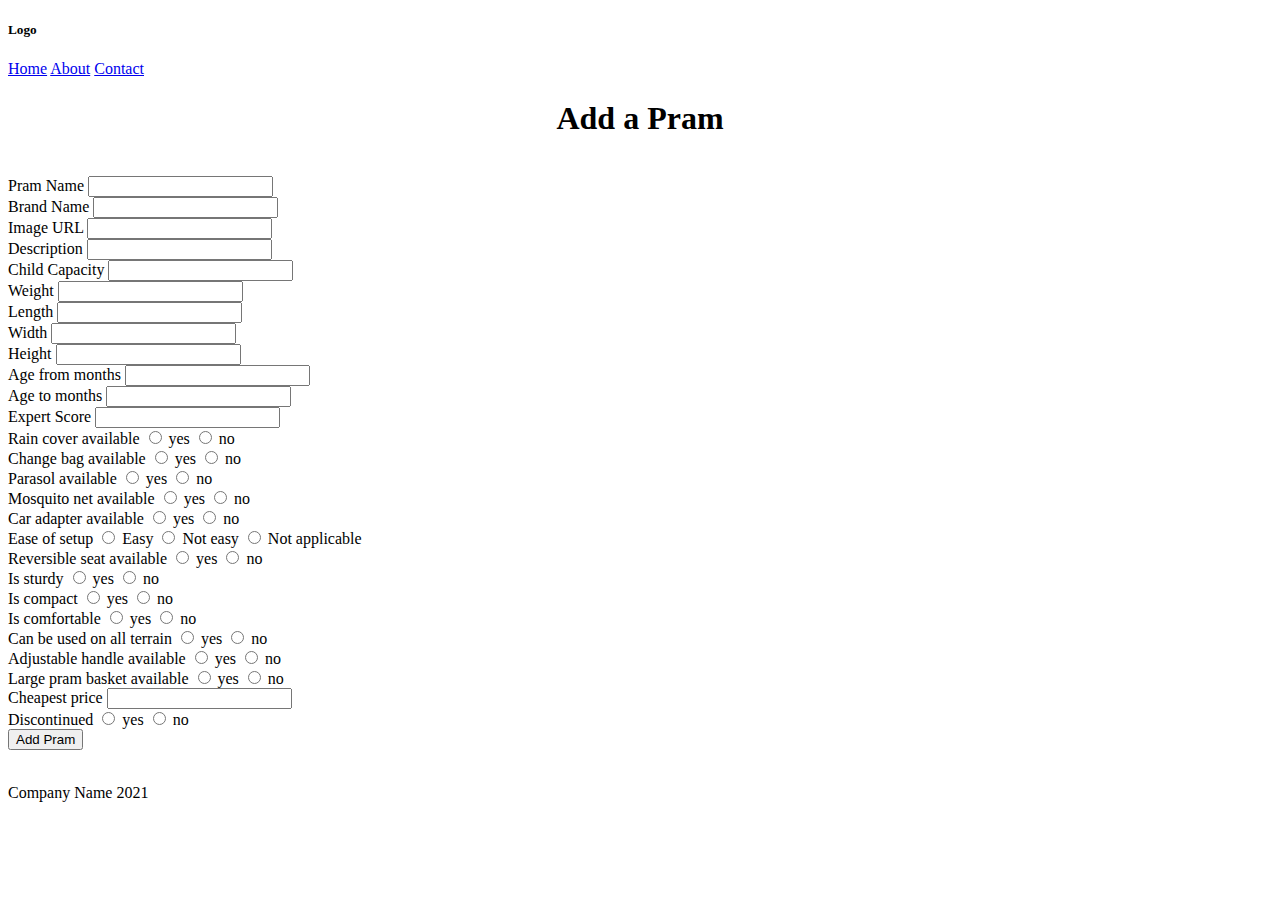
<file: src/main/resources/templates/addPram.html>
<!DOCTYPE html>
<html lang="en" xmlns:th="http://www.thymeleaf.org">
<head>
    <meta charset="UTF-8">
    <title>Add Pram</title>
    <link rel="stylesheet" type="text/css" th:href="@{/webjars/bootstrap/4.5.2/css/bootstrap.min.css}"/>
    <link rel="stylesheet" type="text/css" th:href="@{/style.css}">
</head>
<body>
<div class="d-flex flex-column flex-md-row align-items-center p-3 px-md-4 mb-3 bg-nav border-bottom box-shadow">
    <h5 class="my-0 mr-md-auto font-weight-normal">Logo</h5>
    <nav class="my-2 my-md-0 mr-md-3">
        <a class="p-2 text-dark" href="/">Home</a>
        <a class="p-2 text-dark" href="/about">About</a>
        <a class="p-2 text-dark" href="/contact">Contact</a>
    </nav>
</div>
<div class="questionnaire">
    <h1 align="center">Add a Pram</h1>
    <br>
<form th:action="@{/add}" method="post">

    <label>Pram Name</label>
    <label><input type="text" name="productName"/></label>
    <br>
    <label>Brand Name</label>
    <label><input type="text" name="brandName"></label>
    <br>
    <label>Image URL</label>
    <label><input type="text" name="image"></label>
    <br>
    <label>Description</label>
    <label><input type="text" name="description"></label>
    <br>
    <label>Child Capacity</label>
    <label><input type="number" min="1" name="childCapacity"></label>
    <br>
    <label>Weight</label>
    <label><input type="number" step="0.1" name="weight"></label>
    <br>
    <label>Length</label>
    <label><input type="number" step="0.1" name="length"></label>
    <br>
    <label>Width</label>
    <label><input type="number" step="0.1" name="width"></label>
    <br>
    <label>Height</label>
    <label><input type="number" step="0.1" name="height"></label>
    <br>
    <label>Age from months</label>
    <label><input type="number" min="0" name="ageFromMonths"></label>
    <br>
    <label>Age to months</label>
    <label><input type="number" name="ageToMonths"></label>
    <br>
    <label>Expert Score</label>
    <label><input type="number" step="0.1" name="expertScore"></label>
    <br>
    <label>Rain cover available</label>
    <input type="radio" name="raincoverFlag" value="yes">
    <label>yes</label>
    <input type="radio" name="raincoverFlag" value="no">
    <label>no</label>
    <br>
    <label>Change bag available</label>
    <input type="radio" name="changebagFlag" value="yes">
    <label>yes</label>
    <input type="radio" name="changebagFlag" value="no">
    <label>no</label>
    <br>
    <label>Parasol available</label>
    <input type="radio" name="parasolFlag" value="yes">
    <label>yes</label>
    <input type="radio" name="parasolFlag" value="no">
    <label>no</label>
    <br>
    <label>Mosquito net available</label>
    <input type="radio" name="mosquitonetFlag" value="yes">
    <label>yes</label>
    <input type="radio" name="mosquitonetFlag" value="no">
    <label>no</label>
    <br>
    <label>Car adapter available</label>
    <input type="radio" name="carAdapterFlag" value="yes">
    <label>yes</label>
    <input type="radio" name="carAdapterFlag" value="no">
    <label>no</label>
    <br>
    <label>Ease of setup</label>
    <input type="radio" name="easeOfSetup" value="yes">
    <label>Easy</label>
    <input type="radio" name="easeOfSetup" value="no">
    <label>Not easy</label>
    <input type="radio" name="easeOfSetup" value="null">
    <label>Not applicable</label>
    <br>
    <label>Reversible seat available</label>
    <input type="radio" name="reversibleSeatFlag" value="yes">
    <label>yes</label>
    <input type="radio" name="reversibleSeatFlag" value="no">
    <label>no</label>
    <br>
    <label>Is sturdy</label>
    <input type="radio" name="sturdyFlag" value="yes">
    <label>yes</label>
    <input type="radio" name="sturdyFlag" value="no">
    <label>no</label>
    <br>
    <label>Is compact</label>
    <input type="radio" name="compactFlag" value="yes">
    <label>yes</label>
    <input type="radio" name="compactFlag" value="no">
    <label>no</label>
    <br>
    <label>Is comfortable</label>
    <input type="radio" name="comfortFlag" value="yes">
    <label>yes</label>
    <input type="radio" name="comfortFlag" value="no">
    <label>no</label>
    <br>
    <label>Can be used on all terrain</label>
    <input type="radio" name="multiTerrainFlag" value="yes">
    <label>yes</label>
    <input type="radio" name="multiTerrainFlag" value="no">
    <label>no</label>
    <br>
    <label>Adjustable handle available</label>
    <input type="radio" name="adjustableHandleFlag" value="yes">
    <label>yes</label>
    <input type="radio" name="adjustableHandleFlag" value="no">
    <label>no</label>
    <br>
    <label>Large pram basket available</label>
    <input type="radio" name="largePramBasketFlag" value="yes">
    <label>yes</label>
    <input type="radio" name="largePramBasketFlag" value="no">
    <label>no</label>
    <br>
    <label>Cheapest price</label>
    <label><input type="number" name="cheapestPrice"></label>
    <br>
    <label>Discontinued</label>
    <input type="radio" name="discontinuedFlag" value="yes">
    <label>yes</label>
    <input type="radio" name="discontinuedFlag" value="no">
    <label>no</label>
    <br>
    <button type="submit" value="submit" class="btn btn-primary">Add Pram</button>
</form>
</div>
<br>
<footer class="mastfoot mt-auto">
    <div class="inner">
        <p>Company Name 2021</p>
    </div>
</footer>
</body>
</html>
</file>
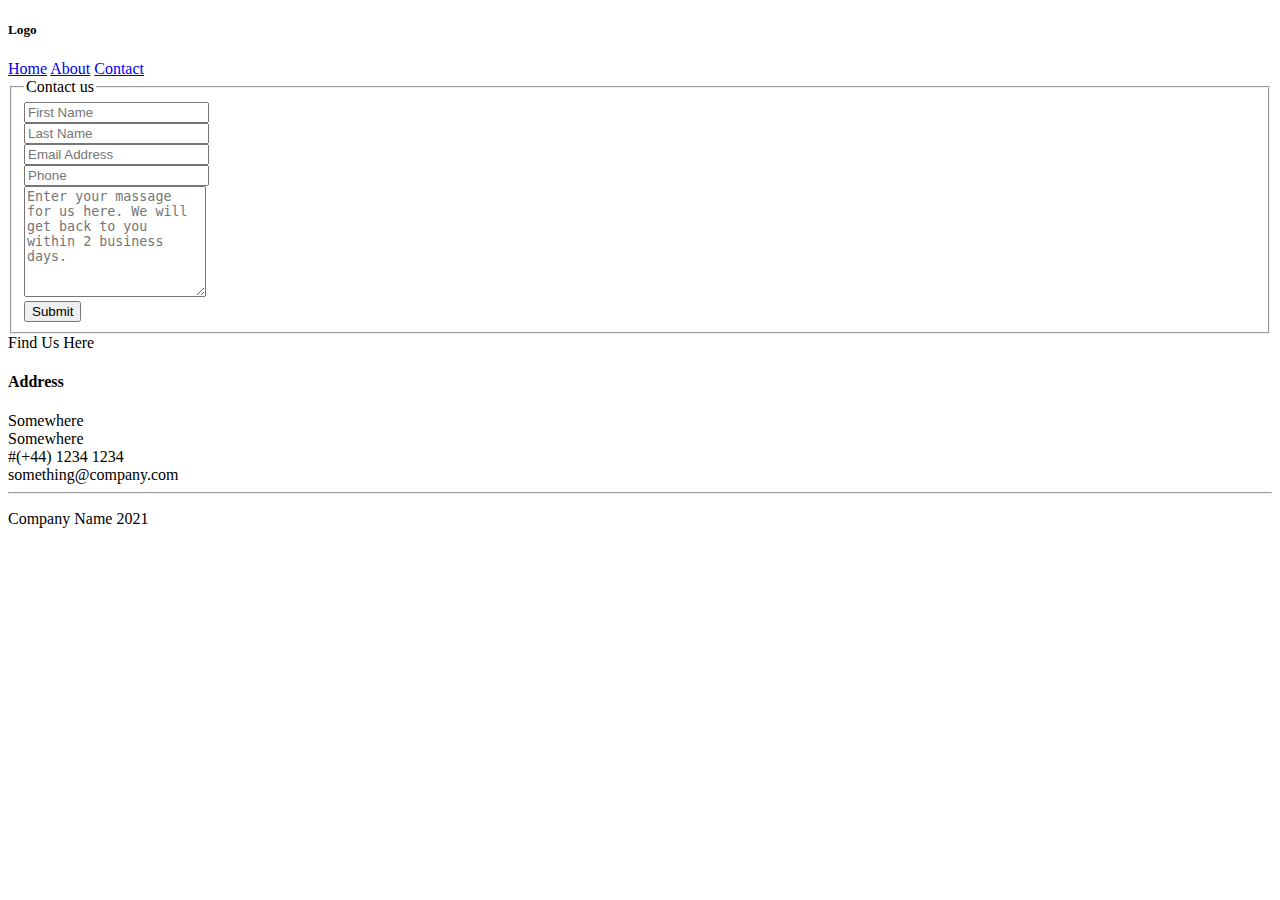
<file: src/main/resources/templates/contact.html>
<!DOCTYPE html>
<html lang="en">
<head>
    <meta charset="UTF-8">
    <title>Results</title>
    <link rel="stylesheet" type="text/css" th:href="@{/webjars/bootstrap/4.5.2/css/bootstrap.min.css}"/>
    <link rel="stylesheet" type="text/css" th:href="@{/style.css}">
    <link rel="stylesheet" href="https://cdnjs.cloudflare.com/ajax/libs/font-awesome/4.7.0/css/font-awesome.min.css">
    <script src="https://code.jquery.com/jquery-3.5.1.slim.min.js"></script>
    <script src="https://cdn.jsdelivr.net/npm/popper.js@1.16.1/dist/umd/popper.min.js" ></script>
    <script src="https://stackpath.bootstrapcdn.com/bootstrap/4.5.2/js/bootstrap.min.js" ></script>
</head>
<body>
<div class="d-flex flex-column flex-md-row align-items-center p-3 px-md-4 mb-3 bg-nav border-bottom box-shadow">
    <h5 class="my-0 mr-md-auto font-weight-normal">Logo</h5>
    <nav class="my-2 my-md-0 mr-md-3">
        <a class="p-2 text-dark" href="/">Home</a>
        <a class="p-2 text-dark" href="/about">About</a>
        <a class="p-2 text-dark" href="/contact">Contact</a>
    </nav>
</div>

<div class="container">
    <div class="row">
        <div class="col-md-6">
            <div class="well well-sm">
                <form class="" method="post">
                    <fieldset>
                        <legend class="text-xs-center header">Contact us</legend>
                        <div class="form-group">
                            <div class="col-md-10 offset-md-1">
                                <input id="fname" name="name" type="text" placeholder="First Name" class="form-control">
                            </div>
                        </div>
                        <div class="form-group">
                            <div class="col-md-10 offset-md-1">
                                <input id="lname" name="name" type="text" placeholder="Last Name" class="form-control">
                            </div>
                        </div>

                        <div class="form-group">
                            <div class="col-md-10 offset-md-1">
                                <input id="email" name="email" type="text" placeholder="Email Address" class="form-control">
                            </div>
                        </div>

                        <div class="form-group">
                            <div class="col-md-10 offset-md-1">
                                <input id="phone" name="phone" type="text" placeholder="Phone" class="form-control">
                            </div>
                        </div>

                        <div class="form-group">
                            <div class="col-md-10 offset-md-1">
                                <textarea class="form-control" id="message" name="message" placeholder="Enter your massage for us here. We will get back to you within 2 business days." rows="7"></textarea>
                            </div>
                        </div>

                        <div class="form-group">
                            <div class="col-md-12 text-xs-center">
                                <button type="submit" class="btn btn-primary btn-lg">Submit</button>
                            </div>
                        </div>
                    </fieldset>
                </form>
            </div>
        </div>
        <div class="col-md-6">
            <div>
                <div class="card " style="top: 18px">
                    <div class="text-xs-center header">Find Us Here</div>
                    <div class="card-block text-xs-center">
                        <h4>Address</h4>
                        <div>
                            Somewhere<br />
                            Somewhere<br />
                            #(+44) 1234 1234<br />
                            something@company.com<br />
                        </div>
                        <hr />
                        <div id="map1" class="map">
                        </div>
                    </div>
                </div>
            </div>
        </div>
    </div>
</div>
<script src="http://maps.google.com/maps/api/js?sensor=false"></script>

<script type="text/javascript">
    jQuery(function ($) {
        function init_map1() {
            var myLocation = new google.maps.LatLng(38.885516, -77.09327200000001);
            var mapOptions = {
                center: myLocation,
                zoom: 16
            };
            var marker = new google.maps.Marker({
                position: myLocation,
                title: "Property Location"
            });
            var map = new google.maps.Map(document.getElementById("map1"),
                mapOptions);
            marker.setMap(map);
        }
        init_map1();
    });
</script>

<footer class="mastfoot mt-auto">
    <div class="inner">
        <p>Company Name 2021</p>
    </div>
</footer>


</body>
</html>
</file>
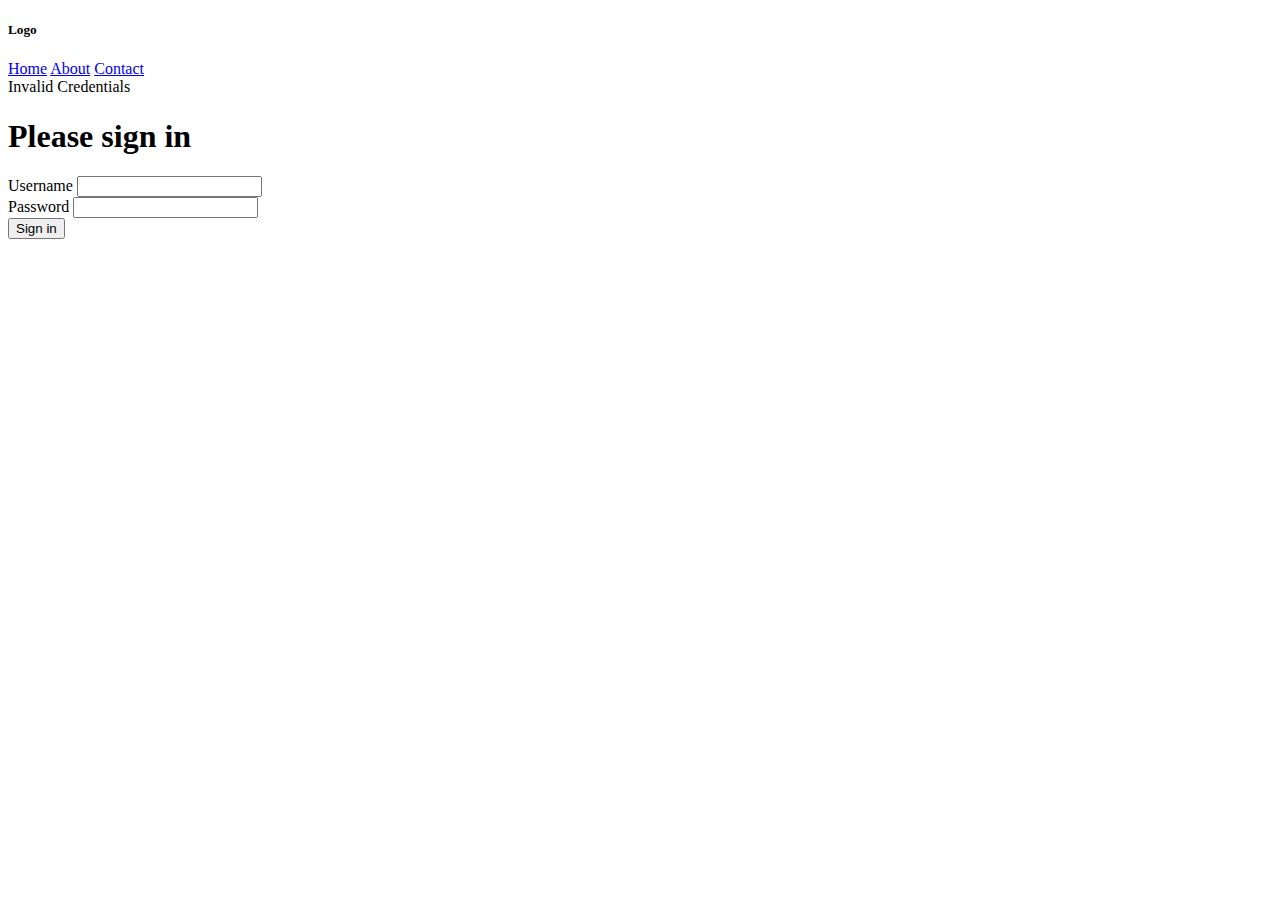
<file: src/main/resources/templates/login.html>
<!DOCTYPE html>
<html lang="en" xmlns:th="http://www.thymeleaf.org">
<head>
  <meta charset="UTF-8">
  <title>Login</title>
  <link rel="stylesheet" type="text/css" th:href="@{/webjars/bootstrap/4.5.2/css/bootstrap.min.css}"/>
  <link rel="stylesheet" type="text/css" th:href="@{/style.css}">
</head>
<body>
<div class="d-flex flex-column flex-md-row align-items-center p-3 px-md-4 mb-3 bg-nav border-bottom box-shadow">
  <h5 class="my-0 mr-md-auto font-weight-normal">Logo</h5>
  <nav class="my-2 my-md-0 mr-md-3">
    <a class="p-2 text-dark" href="/">Home</a>
    <a class="p-2 text-dark" href="/about">About</a>
    <a class="p-2 text-dark" href="/contact">Contact</a>
  </nav>
</div>
<div th:if="${param.error}">
  Invalid Credentials
</div>

<div class="loginform">
  <main class="form-signin">
    <form th:action="@{/login}" method="post">
      <h1 class="h3 mb-3 fw-normal">Please sign in</h1>
      <div class="form-floating">
        <label for="floatingInput">Username</label>
        <input type="text" class="form-control" id="floatingInput" name="username">

      </div>
      <div class="form-floating">
        <label for="floatingPassword">Password</label>
        <input type="password" class="form-control" id="floatingPassword" name="password">
      </div>
      <button class="w-100 btn btn-lg btn-primary" type="submit" value="Sign in">Sign in</button>
    </form>
  </main>
</div>

</form>
</body>
</html>
</file>
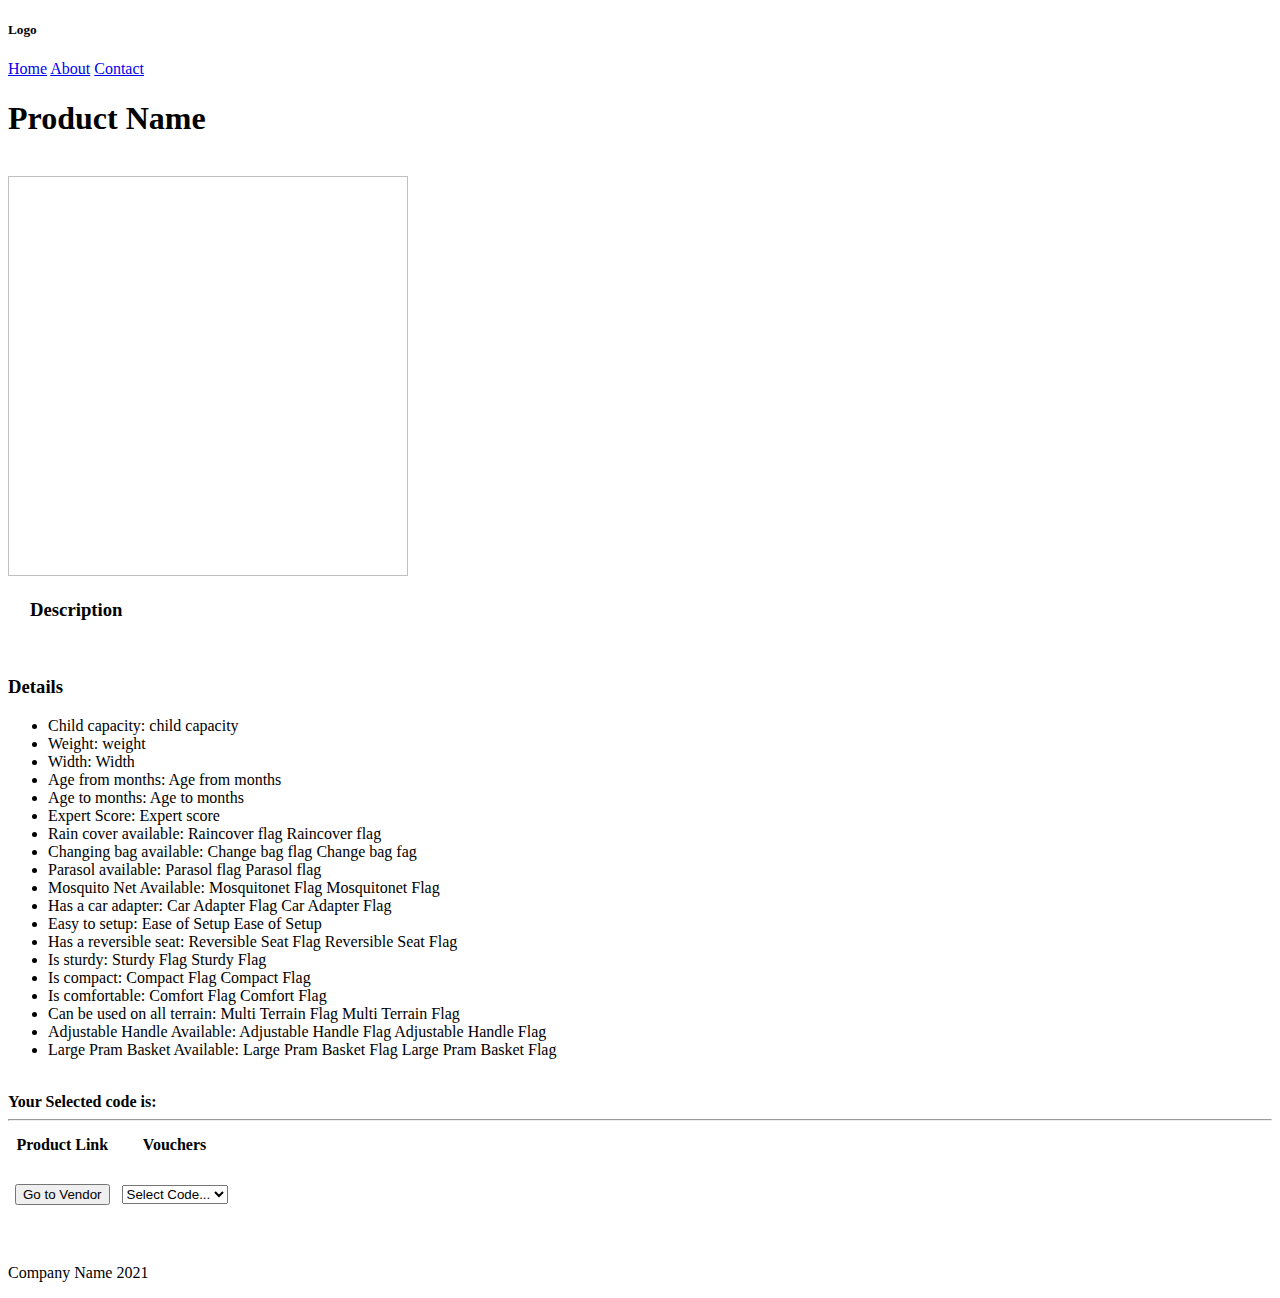
<file: src/main/resources/templates/product.html>
<!DOCTYPE html>
<html lang="en" xmlns:th="http://www.thymeleaf.org">
<head>
    <meta charset="UTF-8">
    <title th:text="${pram.productName}">Product</title>
    <link rel="stylesheet" type="text/css" th:href="@{/webjars/bootstrap/4.5.2/css/bootstrap.min.css}"/>
    <link rel="stylesheet" type="text/css" th:href="@{/style.css}">
</head>
<body>
<div class="d-flex flex-column flex-md-row align-items-center p-3 px-md-4 mb-3 bg-nav border-bottom box-shadow">
    <h5 class="my-0 mr-md-auto font-weight-normal">Logo</h5>
    <nav class="my-2 my-md-0 mr-md-3">
        <a class="p-2 text-dark" href="/">Home</a>
        <a class="p-2 text-dark" href="/about">About</a>
        <a class="p-2 text-dark" href="/contact">Contact</a>
    </nav>
</div>

<div class="product">
<h1 th:align="center" th:text="${pram.productName}">Product Name</h1>
    <br>
    <div class="product-image-and-description">
<img th:src="${pram.image}" width="400px" height="400px">

<br>
<div style="padding-left: 22px">
<h3>Description</h3>

<p th:text="${pram.productDescription}"></p>
</div>
</div>
    <br>
    <h3>Details</h3>
    <ul>

    <li>Child capacity: <span th:text="${pram.childCapacity}">child capacity</span></li>
    <li>Weight: <span th:text="${pram.weight}">weight</span></li>
    <li>Width: <span th:text="${pram.width}">Width</span></li>
    <li>Age from months: <span th:text="${pram.ageFromMonths}">Age from months</span></li>
    <li>Age to months: <span th:text="${pram.ageToMonths}">Age to months</span></li>
    <li>Expert Score: <span th:text="${pram.expertScore}">Expert score</span></li>
    <li>Rain cover available: <span th:if="${pram.raincoverFlag}" th:text="Yes">Raincover flag</span>
                              <span th:unless="${pram.raincoverFlag}" th:text="No">Raincover flag</span>
    </li>

    <li>Changing bag available: <span th:if="${pram.changebagFlag}" th:text="Yes">Change bag flag</span>
                                <span th:unless="${pram.changebagFlag}" th:text="No">Change bag fag</span>
    </li>

    <li>Parasol available: <span th:if="${pram.parasolFlag}" th:text="Yes">Parasol flag</span>
                           <span th:unless="${pram.parasolFlag}" th:text="No">Parasol flag</span>
    </li>

    <li>Mosquito Net Available: <span th:if="${pram.mosquitonetFlag}" th:text="Yes">Mosquitonet Flag</span>
                                <span th:unless="${pram.mosquitonetFlag}" th:text="No">Mosquitonet Flag</span>
    </li>

    <li>Has a car adapter: <span th:if="${pram.carAdapterFlag}" th:text="Yes">Car Adapter Flag</span>
                                <span th:unless="${pram.carAdapterFlag}" th:text="No">Car Adapter Flag</span>
    </li>

    <li>Easy to setup: <span th:if="${pram.easeOfSetup}" th:text="Yes">Ease of Setup</span>
                        <span th:unless="${pram.easeOfSetup}" th:text="No">Ease of Setup</span>
    </li>

    <li>Has a reversible seat: <span th:if="${pram.reversableSeatFlag}" th:text="Yes">Reversible Seat Flag</span>
                                <span th:unless="${pram.reversableSeatFlag}" th:text="No">Reversible Seat Flag</span>
    </li>

    <li>Is sturdy: <span th:if="${pram.sturdyFlag}" th:text="Yes">Sturdy Flag</span>
                    <span th:unless="${pram.sturdyFlag}" th:text="No">Sturdy Flag</span>
    </li>

    <li>Is compact: <span th:if="${pram.compactFlag}" th:text="Yes">Compact Flag</span>
                    <span th:unless="${pram.compactFlag}" th:text="No">Compact Flag</span>
    </li>

    <li>Is comfortable: <span th:if="${pram.comfortFlag}" th:text="Yes">Comfort Flag</span>
                     <span th:unless="${pram.comfortFlag}" th:text="No">Comfort Flag</span>
    </li>

    <li>Can be used on all terrain: <span th:if="${pram.multiTerrainFlag}" th:text="Yes">Multi Terrain Flag</span>
                                    <span th:unless="${pram.multiTerrainFlag}" th:text="No">Multi Terrain Flag</span>
    </li>

    <li>Adjustable Handle Available: <span th:if="${pram.adjustableHandleFlag}" th:text="Yes">Adjustable Handle Flag</span>
                                    <span th:unless="${pram.adjustableHandleFlag}" th:text="No">Adjustable Handle Flag</span>
    </li>

    <li>Large Pram Basket Available: <span th:if="${pram.largePramBasketFlag}" th:text="Yes">Large Pram Basket Flag</span>
                                     <span th:unless="${pram.largePramBasketFlag}" th:text="No">Large Pram Basket Flag</span>
    </li>
</ul>
<br/>
<label><strong>Your Selected code is:</strong></label>
<label id="voucherCode"></label>
<br/> <hr>
<table cellpadding="5px">
    <tr>
        <th>Product Link</th>
        <th>Vouchers</th>
    </tr>

    <tr th:each="vendor,iterStat : ${vendors}">
        <td><span th:each="vendorNames:${vendorNames[iterStat.index].vendorName}" th:text="${vendorNames}"></span><br/> <a th:href="${vendor.websiteUrl}"><button>Go to Vendor</button></a></td>
        <td>
            <br/>
            <select onclick="show_code(this.value)">
                <option value="No Code Available">Select Code...</option>
                <option th:each="voucher : ${vouchers[iterStat.index]}" th:text="${voucher.voucherDescription}" th:value="${voucher.voucherCode}"/>
            </select>
        </td>

        <script>
            function show_code(code)
            {
                document.getElementById("voucherCode").innerHTML=code;
            }
        </script>
    </tr>

</table>
<br>
</div>
<br>
<footer class="mastfoot mt-auto">
    <div class="inner">
        <p>Company Name 2021</p>
    </div>
</footer>
</body>
</html>
</file>
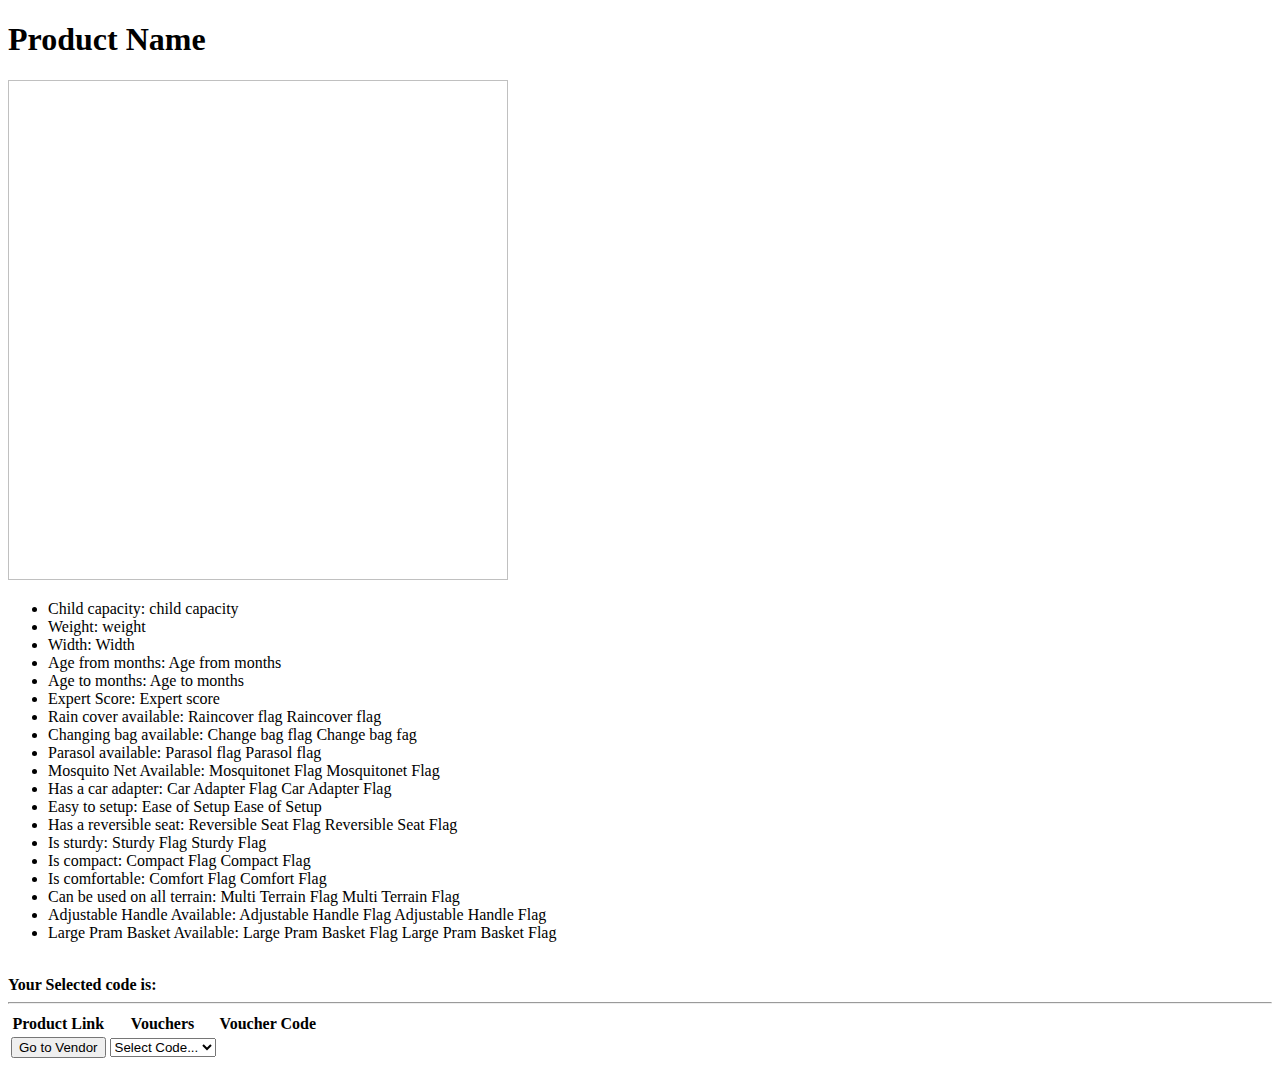
<file: src/main/resources/templates/productold.html>
<!DOCTYPE html>
<html lang="en" xmlns:th="http://www.thymeleaf.org">
<head>
    <meta charset="UTF-8">
    <title>Product</title>
</head>
<body>

<h1 th:text="${pram.productName}">Product Name</h1>
<img th:src="${pram.image}" width="500px" height="500px">
<p th:text="${pram.productDescription}"></p>
<ul>
    <li>Child capacity: <span th:text="${pram.childCapacity}">child capacity</span></li>
    <li>Weight: <span th:text="${pram.weight}">weight</span></li>
    <li>Width: <span th:text="${pram.width}">Width</span></li>
    <li>Age from months: <span th:text="${pram.ageFromMonths}">Age from months</span></li>
    <li>Age to months: <span th:text="${pram.ageToMonths}">Age to months</span></li>
    <li>Expert Score: <span th:text="${pram.expertScore}">Expert score</span></li>
    <li>Rain cover available: <span th:if="${pram.raincoverFlag == 1}" th:text="Yes">Raincover flag</span>
                              <span th:unless="${pram.raincoverFlag == 1}" th:text="No">Raincover flag</span>
    </li>

    <li>Changing bag available: <span th:if="${pram.changebagFlag == 1}" th:text="Yes">Change bag flag</span>
                                <span th:unless="${pram.changebagFlag == 1}" th:text="No">Change bag fag</span>
    </li>

    <li>Parasol available: <span th:if="${pram.parasolFlag == 1}" th:text="Yes">Parasol flag</span>
                           <span th:unless="${pram.parasolFlag == 1}" th:text="No">Parasol flag</span>
    </li>

    <li>Mosquito Net Available: <span th:if="${pram.mosquitonetFlag} == 1" th:text="Yes">Mosquitonet Flag</span>
                                <span th:unless="${pram.mosquitonetFlag} == 1" th:text="No">Mosquitonet Flag</span>
    </li>

    <li>Has a car adapter: <span th:if="${pram.carAdapterFlag} == 1" th:text="Yes">Car Adapter Flag</span>
                                <span th:unless="${pram.carAdapterFlag} == 1" th:text="No">Car Adapter Flag</span>
    </li>

    <li>Easy to setup: <span th:if="${pram.easeOfSetup} == 1" th:text="Yes">Ease of Setup</span>
                        <span th:unless="${pram.easeOfSetup} == 1" th:text="No">Ease of Setup</span>
    </li>

    <li>Has a reversible seat: <span th:if="${pram.reversableSeatFlag} == 1" th:text="Yes">Reversible Seat Flag</span>
                                <span th:unless="${pram.reversableSeatFlag} == 1" th:text="No">Reversible Seat Flag</span>
    </li>

    <li>Is sturdy: <span th:if="${pram.sturdyFlag} == 1" th:text="Yes">Sturdy Flag</span>
                    <span th:unless="${pram.sturdyFlag} == 1" th:text="No">Sturdy Flag</span>
    </li>

    <li>Is compact: <span th:if="${pram.compactFlag} == 1" th:text="Yes">Compact Flag</span>
                    <span th:unless="${pram.compactFlag} == 1" th:text="No">Compact Flag</span>
    </li>

    <li>Is comfortable: <span th:if="${pram.comfortFlag} == 1" th:text="Yes">Comfort Flag</span>
                     <span th:unless="${pram.comfortFlag} == 1" th:text="No">Comfort Flag</span>
    </li>

    <li>Can be used on all terrain: <span th:if="${pram.multiTerrainFlag} == 1" th:text="Yes">Multi Terrain Flag</span>
                                    <span th:unless="${pram.multiTerrainFlag} == 1" th:text="No">Multi Terrain Flag</span>
    </li>

    <li>Adjustable Handle Available: <span th:if="${pram.adjustableHandleFlag} == 1" th:text="Yes">Adjustable Handle Flag</span>
                                    <span th:unless="${pram.adjustableHandleFlag} == 1" th:text="No">Adjustable Handle Flag</span>
    </li>

    <li>Large Pram Basket Available: <span th:if="${pram.largePramBasketFlag} == 1" th:text="Yes">Large Pram Basket Flag</span>
                                     <span th:unless="${pram.largePramBasketFlag} == 1" th:text="No">Large Pram Basket Flag</span>
    </li>
</ul>
<br/>
<label><strong>Your Selected code is:</strong></label>
<label id="voucherCode"></label>
<br/> <hr>
<table>
    <tr>
        <th>Product Link</th>
        <th>Vouchers</th>
        <th>Voucher Code</th>
    </tr>

    <tr th:each="vendor,iterStat : ${vendors}">
        <td> <a th:href="${vendor.websiteUrl}"><button>Go to Vendor</button></a></td>
        <td>
            <select onclick="show_code(this.value)">
                <option value="No Code Available">Select Code...</option>
                <option th:each="voucher : ${vouchers[iterStat.index]}" th:text="${voucher.voucherDescription}" th:value="${voucher.voucherCode}"/>
            </select>
        </td>
        <td th:id="${iterStat.index}"></td>
        <script>
            function show_code(code)
            {
                document.getElementById("voucherCode").innerHTML=code;
            }
        </script>
    </tr>

</table>

</body>
</html>
</file>
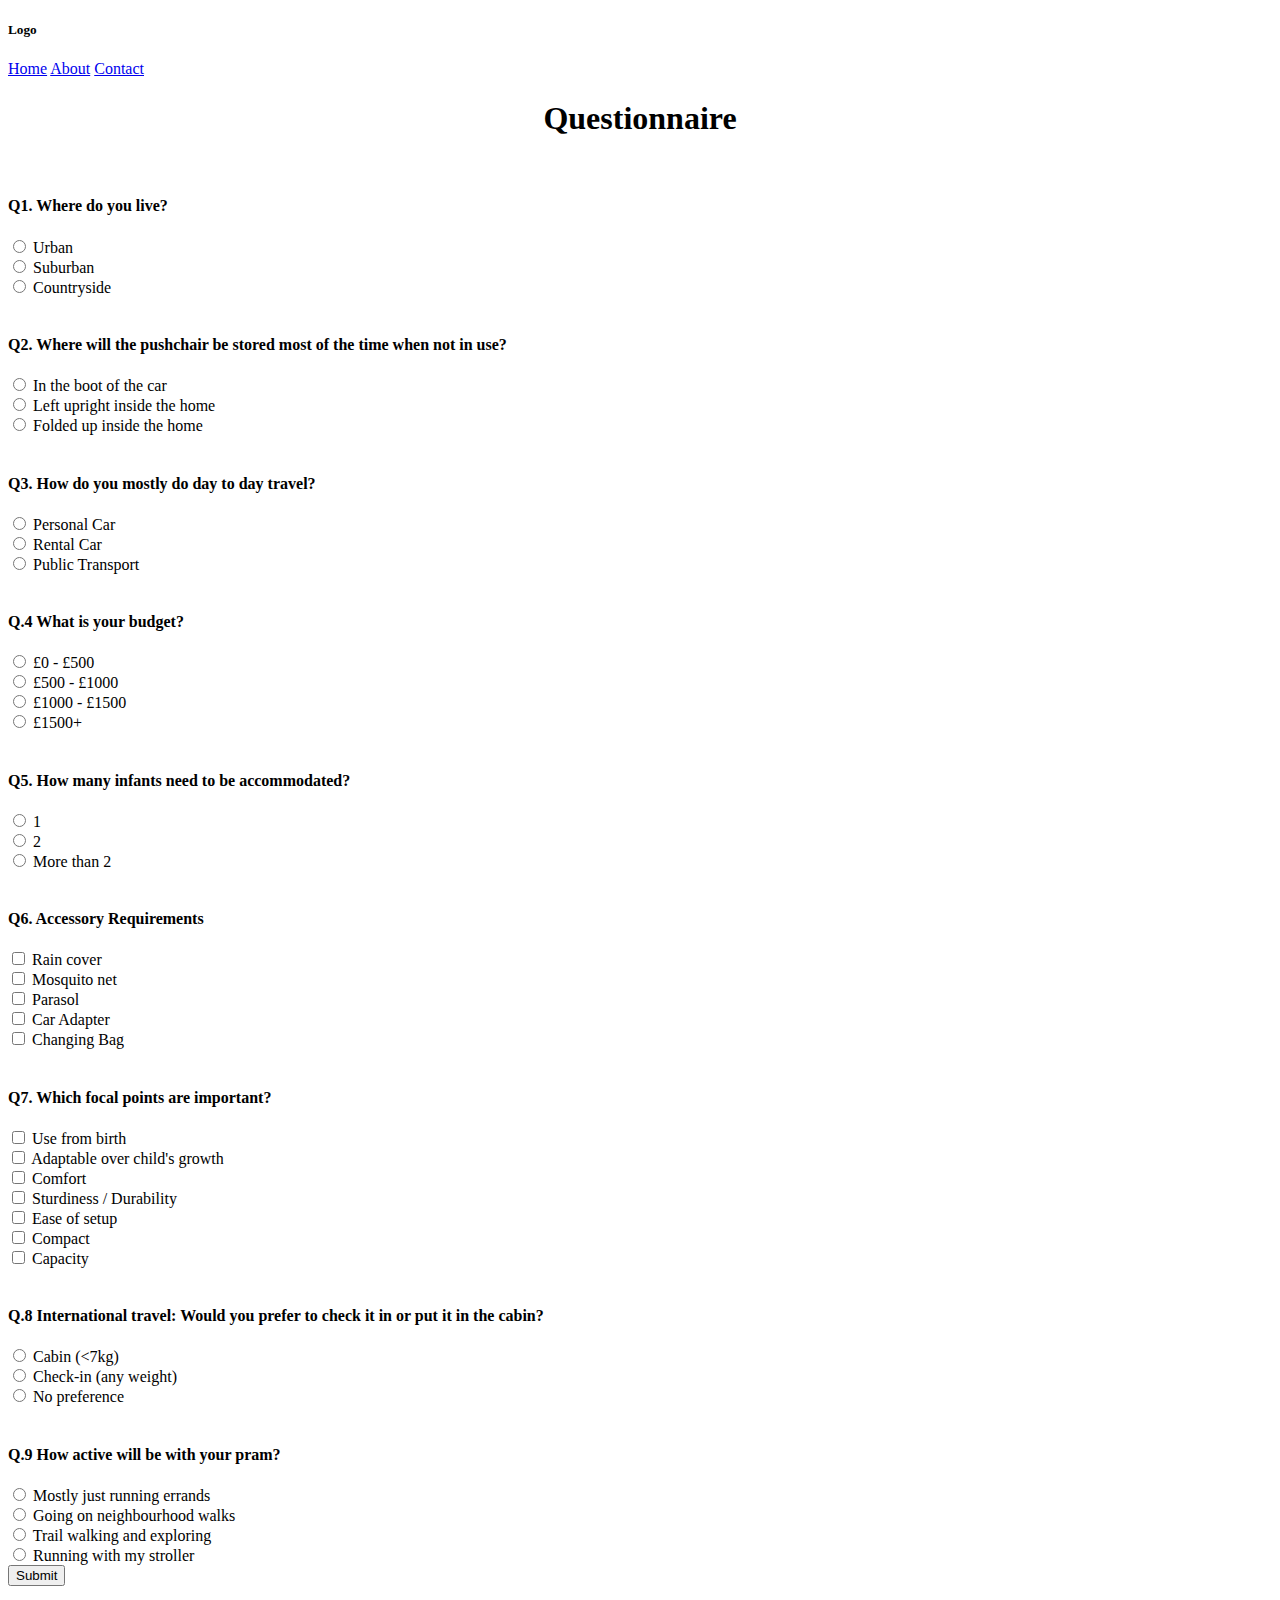
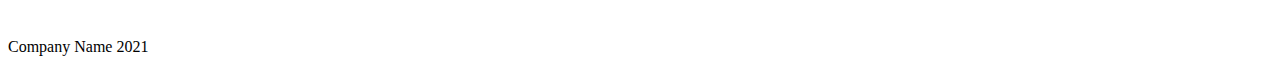
<file: src/main/resources/templates/questionnaire.html>
<!DOCTYPE html>
<html lang="en" xmlns:th="http://www.thymeleaf.org">
<head>
    <meta charset="UTF-8">
    <title>Questionnaire</title>
    <link rel="stylesheet" type="text/css" th:href="@{/webjars/bootstrap/4.5.2/css/bootstrap.min.css}"/>
    <link rel="stylesheet" type="text/css" th:href="@{/style.css}">
</head>
<body>
<div class="d-flex flex-column flex-md-row align-items-center p-3 px-md-4 mb-3 bg-nav border-bottom box-shadow">
    <h5 class="my-0 mr-md-auto font-weight-normal">Logo</h5>
    <nav class="my-2 my-md-0 mr-md-3">
        <a class="p-2 text-dark" href="/">Home</a>
        <a class="p-2 text-dark" href="/about">About</a>
        <a class="p-2 text-dark" href="/contact">Contact</a>
    </nav>
</div>

<div class="questionnaire">
    <h1 align="center">Questionnaire</h1>
    <br>
    <form th:action="@{/results}" method="post">

        <h4>Q1. Where do you live?</h4>

        <input type="radio" id="Urban" name="location" value="Urban">
        <label>Urban</label><br>
        <input type="radio" id="Suburban" name="location" value="Suburban">
        <label>Suburban</label><br>
        <input type="radio" id="Countryside" name="location" value="Countryside">
        <label>Countryside</label><br>


        <br>

        <h4>Q2. Where will the pushchair be stored most of the time when not in use?</h4>

        <input type="radio" id="In the boot of the car" name="storage" value="In the boot of the car">
        <label>In the boot of the car</label><br>
        <input type="radio" id="Left upright inside the home" name="storage" value="Left upright inside the home">
        <label>Left upright inside the home</label><br>
        <input type="radio" id="Folded up inside the home" name="storage" value="Folded up inside the home">
        <label>Folded up inside the home</label><br>


        <br>

        <h4>Q3. How do you mostly do day to day travel?</h4>

        <input type="radio" id="Personal Car" name="travel" value="Personal Car">
        <label>Personal Car</label><br>
        <input type="radio" id="Rental Car" name="travel" value="Rental Car">
        <label>Rental Car</label><br>
        <input type="radio" id="Public Transport" name="travel" value="Public Transport">
        <label>Public Transport</label><br>

        <br>

        <h4>Q.4 What is your budget?</h4>

        <input type="radio" id="0-500" name="budget" value="0-500">
        <label>£0 - £500</label><br>
        <input type="radio" id="500-1000" name="budget" value="500-1000">
        <label>£500 - £1000</label><br>
        <input type="radio" id="1000-1500" name="budget" value="1000-1500">
        <label>£1000 - £1500</label><br>
        <input type="radio" id="1500+" name="budget" value="1500+">
        <label>£1500+</label><br>


        <br>

        <h4>Q5. How many infants need to be accommodated?</h4>

        <input type="radio" id="1" name="infants" value="1">
        <label>1</label><br>
        <input type="radio" id="2" name="infants" value="2">
        <label>2</label><br>
        <input type="radio" id="more than 2" name="infants" value="more than 2">
        <label>More than 2</label><br>


        <br>

        <h4>Q6. Accessory Requirements</h4>

        <input type="checkbox" id="Rain cover" name="accessories[]" value="Rain cover">
        <label>Rain cover</label><br>
        <input type="checkbox" id="Mosquito net" name="accessories[]" value="Mosquito net">
        <label>Mosquito net</label><br>
        <input type="checkbox" id="Parasol" name="accessories[]" value="Parasol">
        <label>Parasol</label><br>
        <input type="checkbox" id="Car Adapter" name="accessories[]" value="Car Adapter">
        <label>Car Adapter</label><br>
        <input type="checkbox" id="Changing Bag" name="accessories[]" value="Changing Bag">
        <label>Changing Bag</label><br>


        <br>

        <h4>Q7. Which focal points are important?</h4>

        <input type="checkbox" id="Use from birth" name="focalPoints[]" value="Use from birth">
        <label>Use from birth</label><br>
        <input type="checkbox" id="Adaptable over child's growth" name="focalPoints[]" value="Adaptable over child's growth">
        <label>Adaptable over child's growth</label><br>
        <input type="checkbox" id="Comfort" name="focalPoints[]" value="Comfort">
        <label>Comfort</label><br>
        <input type="checkbox" id="Sturdiness / Durability" name="focalPoints[]" value="Sturdiness / Durability">
        <label>Sturdiness / Durability</label><br>
        <input type="checkbox" id="Ease of setup" name="focalPoints[]" value="Ease of setup">
        <label>Ease of setup</label><br>
        <input type="checkbox" id="Compact" name="focalPoints[]" value="Compact">
        <label>Compact</label><br>
        <input type="checkbox" id="Capacity" name="focalPoints[]" value="Capacity">
        <label>Capacity</label><br>

        <br>

        <h4>Q.8 International travel: Would you prefer to check it in or put it in the cabin?</h4>

        <input type="radio" id="Cabin (<7kg)" name="intTravel" value="Cabin (<7kg)">
        <label>Cabin (<7kg)</label><br>
        <input type="radio" id="Check-in (any weight)" name="intTravel" value="Check-in (any weight)">
        <label>Check-in (any weight)</label><br>
        <input type="radio" id="No preference" name="intTravel" value="no preference">
        <label>No preference</label><br>

        <br>

        <h4>Q.9 How active will be with your pram?</h4>

        <input type="radio" id="Mostly just running errands" name="activity" value="Mostly just running errands">
        <label>Mostly just running errands</label><br>
        <input type="radio" id="Going on neighbourhood walks" name="activity" value="Going on neighbourhood walks">
        <label>Going on neighbourhood walks</label><br>
        <input type="radio" id="Trail walking and exploring" name="activity" value="Trail walking and exploring">
        <label>Trail walking and exploring</label><br>
        <input type="radio" id="Running with my stroller" name="activity" value="Running with my stroller">
        <label>Running with my stroller</label><br>

        <button type="submit" value="submit" class="btn btn-primary">Submit</button>

    </form>
    <br>
</div>
<br>
<footer class="mastfoot mt-auto">
    <div class="inner">
        <p>Company Name 2021</p>
    </div>
</footer>
</body>
</html>
</file>
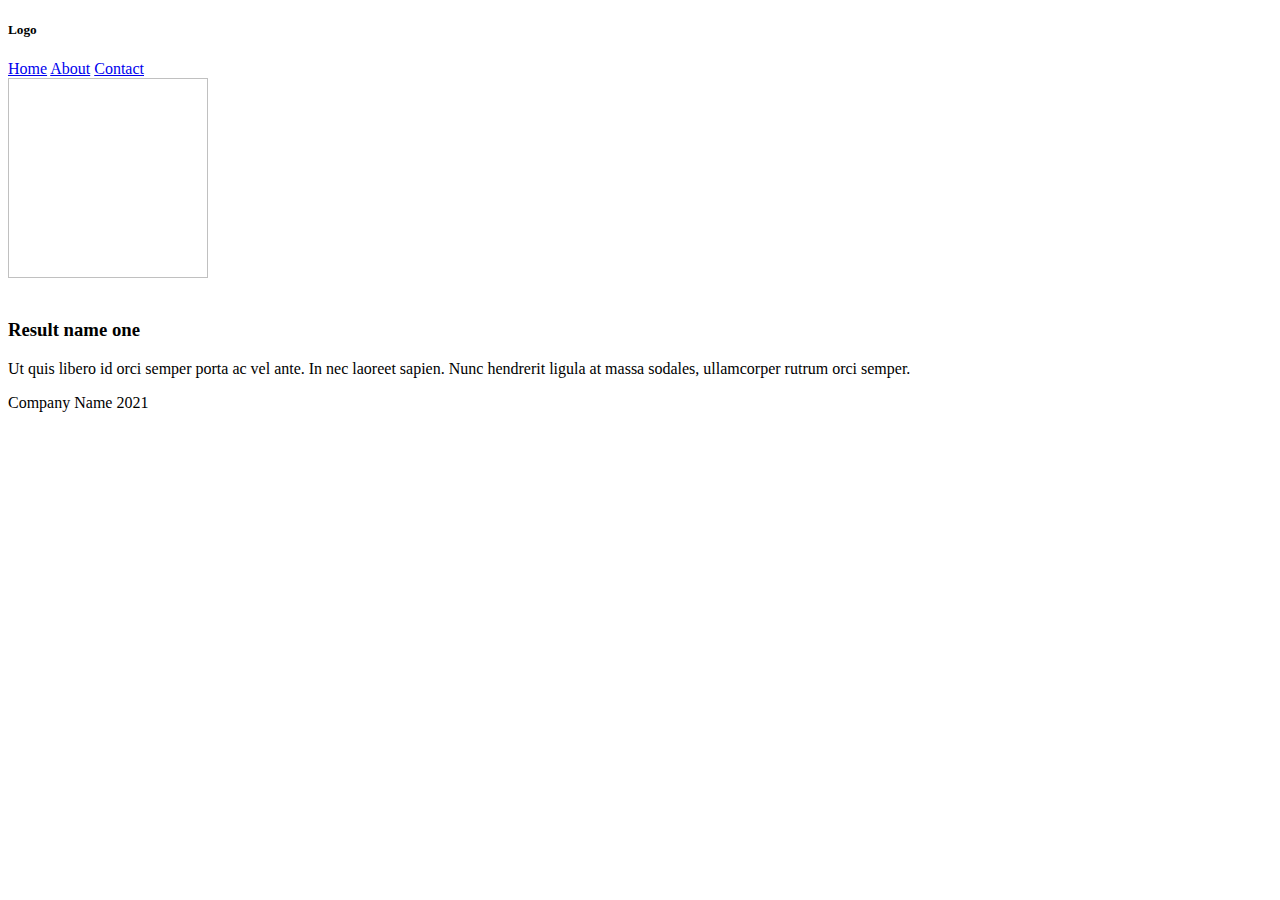
<file: src/main/resources/templates/results.html>
<!DOCTYPE html>
<html lang="en" xmlns:th="http://www.thymeleaf.org">
<head>
  <meta charset="UTF-8">
  <title>Results</title>
  <link rel="stylesheet" type="text/css" th:href="@{/webjars/bootstrap/4.5.2/css/bootstrap.min.css}"/>
  <link rel="stylesheet" type="text/css" th:href="@{/style.css}">
  <link rel="stylesheet" href="https://cdnjs.cloudflare.com/ajax/libs/font-awesome/4.7.0/css/font-awesome.min.css">
  <script src="https://code.jquery.com/jquery-3.5.1.slim.min.js"></script>
  <script src="https://cdn.jsdelivr.net/npm/popper.js@1.16.1/dist/umd/popper.min.js" ></script>
  <script src="https://stackpath.bootstrapcdn.com/bootstrap/4.5.2/js/bootstrap.min.js" ></script>
</head>
<body>
  <div class="d-flex flex-column flex-md-row align-items-center p-3 px-md-4 mb-3 bg-nav border-bottom box-shadow">
    <h5 class="my-0 mr-md-auto font-weight-normal">Logo</h5>
    <nav class="my-2 my-md-0 mr-md-3">
      <a class="p-2 text-dark" href="/">Home</a>
      <a class="p-2 text-dark" href="/about">About</a>
      <a class="p-2 text-dark" href="/contact">Contact</a>
    </nav>
  </div>

  <div class="container bootstrap snippets bootdey">
      <div th:each="pram : ${prams}" class="well search-result">
          <div class="row">
            <a th:href="@{/product/{id}(id=${pram.pramId})}">
              <div class="col-xs-6 col-sm-3 col-md-3 col-lg-2">
                <img class="img-responsive" th:src="${pram.image}" width="200px" height="200px" th:alt="${pram.productName}">
              </div>
              <div class="col-xs-6 col-sm-9 col-md-9 col-lg-10 title">
                <br>
                <h3 th:text="${pram.productName}">Result name one</h3>
                <p th:text="${pram.productDescription}">Ut quis libero id orci semper porta ac vel ante. In nec laoreet sapien. Nunc hendrerit ligula at massa sodales, ullamcorper rutrum orci semper.</p>
              </div>
            </a>
          </div>
        </div>
<!--        <div class="well search-result">-->
<!--          <div class="row">-->
<!--            <a href="#">-->
<!--              <div class="col-xs-6 col-sm-3 col-md-3 col-lg-2">-->
<!--                <img class="img-responsive" src="https://via.placeholder.com/400x200/FA8072/000000" alt="">-->
<!--              </div>-->
<!--              <div class="col-xs-6 col-sm-9 col-md-9 col-lg-10 title">-->
<!--                <br>-->
<!--                <h3>Blueberry Sport</h3>-->
<!--                <p>Nulla rhoncus lacus tortor, vel tincidunt dolor eleifend et. Ut consequat elit quam, iaculis volutpat ipsum fermentum pulvinar. Pellentesque nec sem vel arcu ornare faucibus.</p>-->
<!--              </div>-->
<!--            </a>-->
<!--          </div>-->
<!--        </div>-->
<!--        <div class="well search-result">-->
<!--          <div class="row">-->
<!--            <a href="#">-->
<!--              <div class="col-xs-6 col-sm-3 col-md-3 col-lg-2">-->
<!--                <img class="img-responsive" src="https://via.placeholder.com/400x200/48D1CC/000000" alt="">-->
<!--              </div>-->
<!--              <div class="col-xs-6 col-sm-9 col-md-9 col-lg-10 title">-->
<!--                <br>-->
<!--                <h3>Power Thirst</h3>-->
<!--                <p>Cras nisi dolor, tristique id vehicula vitae, mollis at eros. Ut euismod sem eu tellus vestibulum, in facilisis est feugiat. Mauris sed leo sed erat vestibulum suscipit.</p>-->
<!--              </div>-->
<!--            </a>-->
<!--          </div>-->
<!--        </div>-->
<!--    <div class="well search-result">-->
<!--      <div class="row">-->
<!--        <a href="#">-->
<!--          <div class="col-xs-6 col-sm-3 col-md-3 col-lg-2">-->
<!--            <img class="img-responsive" src="https://via.placeholder.com/400x200/48D1CC/000000" alt="">-->
<!--          </div>-->
<!--          <div class="col-xs-6 col-sm-9 col-md-9 col-lg-10 title">-->
<!--            <br>-->
<!--            <h3>Power Thirst</h3>-->
<!--            <p>Cras nisi dolor, tristique id vehicula vitae, mollis at eros. Ut euismod sem eu tellus vestibulum, in facilisis est feugiat. Mauris sed leo sed erat vestibulum suscipit.</p>-->
<!--          </div>-->
<!--        </a>-->
<!--      </div>-->
<!--    </div>-->
<!--    <div class="well search-result">-->
<!--      <div class="row">-->
<!--        <a href="#">-->
<!--          <div class="col-xs-6 col-sm-3 col-md-3 col-lg-2">-->
<!--            <img class="img-responsive" src="https://via.placeholder.com/400x200/48D1CC/000000" alt="">-->
<!--          </div>-->
<!--          <div class="col-xs-6 col-sm-9 col-md-9 col-lg-10 title">-->
<!--            <br>-->
<!--            <h3>Power Thirst</h3>-->
<!--            <p>Cras nisi dolor, tristique id vehicula vitae, mollis at eros. Ut euismod sem eu tellus vestibulum, in facilisis est feugiat. Mauris sed leo sed erat vestibulum suscipit.</p>-->
<!--          </div>-->
<!--        </a>-->
<!--      </div>-->
<!--    </div>-->
      </div>
    </div>
  </div>


<footer class="mastfoot mt-auto">
  <div class="inner">
    <p>Company Name 2021</p>
  </div>
</footer>


</body>
</html>
</file>
